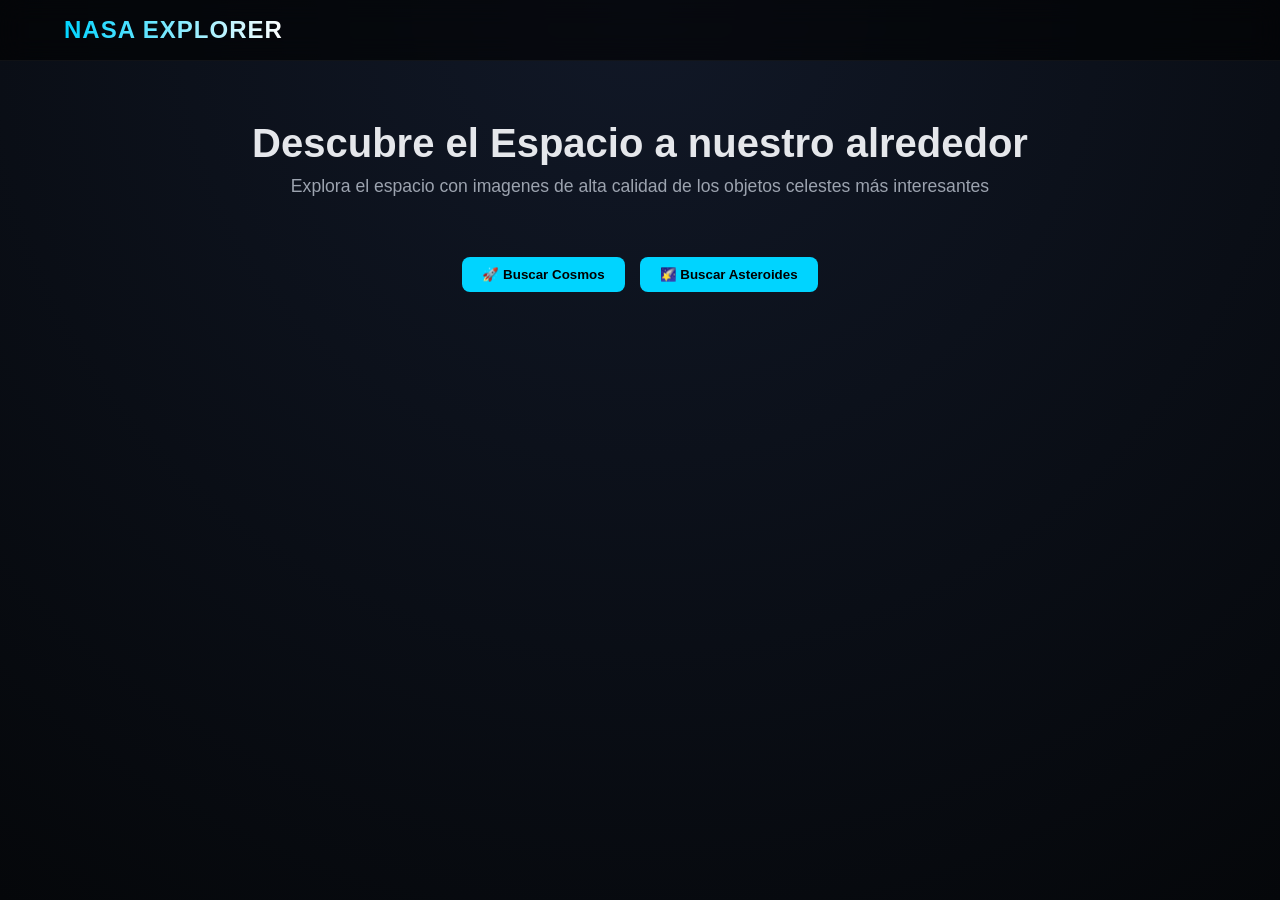
<file: index.html>
<!DOCTYPE html>
<html lang="es">
<head>
    <meta charset="UTF-8">
    <link rel="shortcut icon" href="./assets/favicon.ico" type="image/x-icon">
    <meta name="viewport" content="width=device-width, initial-scale=1.0">
    <title>NASA Space Explorer | Pro Edition</title>
    <link rel="stylesheet" href="./styles/styles.css">
</head>
<body>

<nav>
  <h1>NASA Explorer</h1>
</nav>

<section class="hero">
  <h2>Descubre el Espacio a nuestro alrededor</h2>
  <p>Explora el espacio con imagenes de alta calidad de los objetos celestes más interesantes</p>
</section>

<div class="controls">
  <a href="./pages/cosmo.html"><button class="btn btn-primary">🚀 Buscar Cosmos</button></a>
  <a href="./pages/asteroides.html"><button class="btn btn-primary" >🌠 Buscar Asteroides</button></a>
</div>

</body>
</html>
</file>
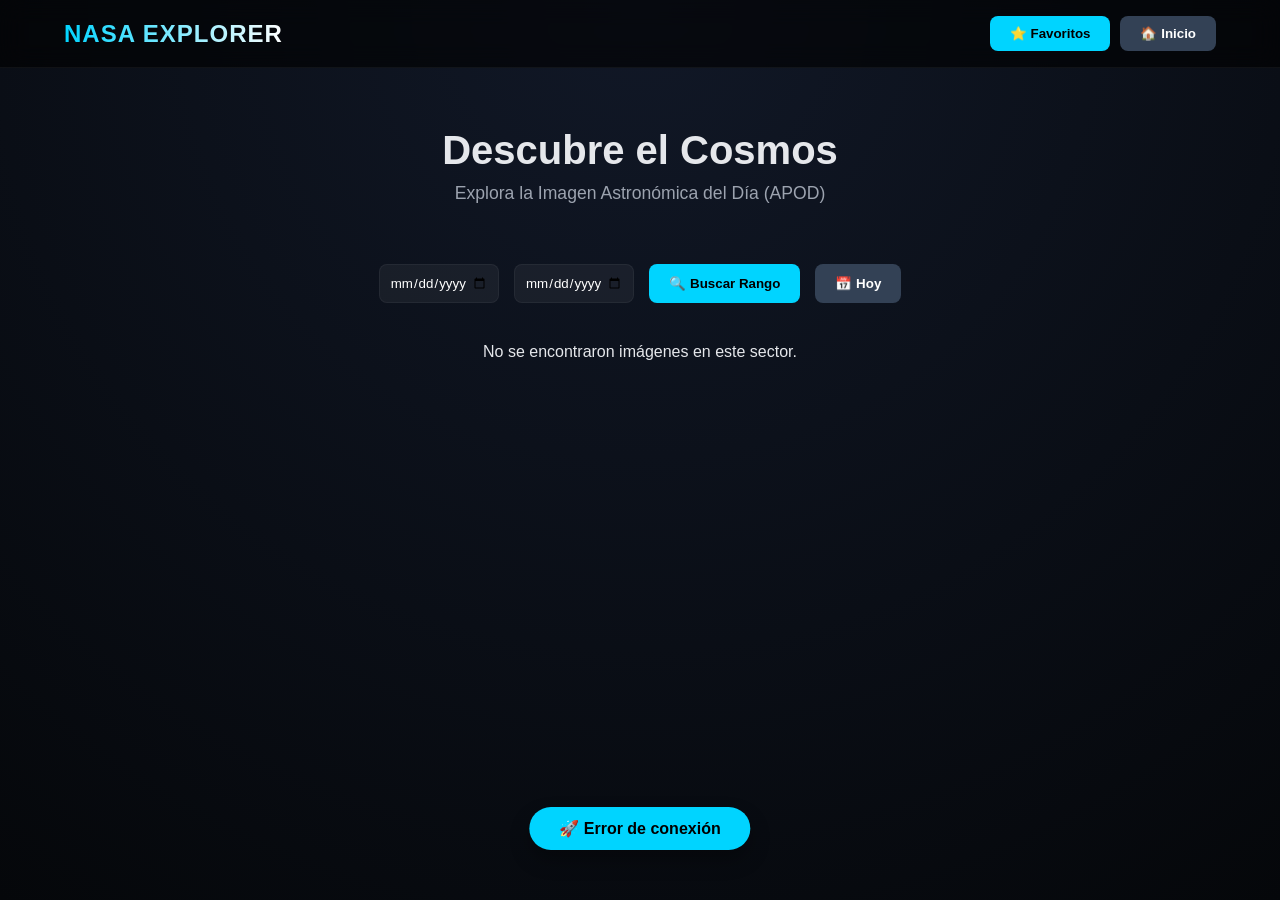
<file: pages/cosmo.html>
<!DOCTYPE html>
<html lang="es">
<head>
    <meta charset="UTF-8">
    <link rel="shortcut icon" href="../assets/favicon.ico" type="image/x-icon">
    <meta name="viewport" content="width=device-width, initial-scale=1.0">
    <title>NASA Space Explorer | Pro Edition</title>
    <link rel="stylesheet" href="../styles/cosmo.css">
    <link rel="stylesheet" href="../styles/styles.css">
</head>
<body>

<nav>
  <h1>NASA Explorer</h1>
  <div class="btn-container">
    <button class="btn btn-primary" onclick="showFavorites()">⭐ Favoritos</button>
    <a href="../index.html"><button class="btn" style="background:#334155; color:white;">🏠 Inicio</button></a>
  </div>
</nav>

<section class="hero">
  <h2>Descubre el Cosmos</h2>
  <p>Explora la Imagen Astronómica del Día (APOD)</p>
</section>

<div class="controls">
  <input type="date" id="start">
  <input type="date" id="end">
  <button class="btn btn-primary" onclick="loadRange()">🔍 Buscar Rango</button>
  <button class="btn btn-primary" style="background:#334155; color:white;" onclick="loadToday()">📅 Hoy</button>
</div>

<div id="statusContainer"></div>
<div class="gallery" id="gallery"></div>

<div class="modal" id="modal" onclick="closeModal()">
  <div class="modal-content">
    <button class="close-btn" onclick="closeModal()">✕</button>
    <div id="modalBody" class="modal-body"></div>
  </div>
</div>

<div class="toast" id="toast"></div>

<script src="../scripts/cosmo.js"></script>
</body>
</html>
</file>
<file: styles/styles.css>
:root {
    --primary: #00d4ff;
    --accent: #ff007a;
    --bg: #05070a;
    --card-bg: rgba(17, 24, 39, 0.7);
    --text: #e5e7eb;
    --glass: rgba(255, 255, 255, 0.05);
}

* {
    margin: 0;
    padding: 0;
    box-sizing: border-box;
    font-family: 'Segoe UI', Roboto, Helvetica, Arial, sans-serif;
}

body {
    background: radial-gradient(circle at top, #111827 0%, #05070a 100%);
    color: var(--text);
    min-height: 100vh;
    overflow-x: hidden;
}

/* ===== Header & Nav ===== */
nav {
    display: flex;
    justify-content: space-between;
    align-items: center;
    padding: 1rem 5%;
    background: rgba(0, 0, 0, 0.6);
    backdrop-filter: blur(12px);
    position: sticky;
    top: 0;
    z-index: 100;
    border-bottom: 1px solid var(--glass);
}

nav h1 {
    font-size: 1.5rem;
    font-weight: 800;
    background: linear-gradient(90deg, var(--primary), #fff);
    -webkit-background-clip: text;
    background-clip: text;
    -webkit-text-fill-color: transparent;
    text-transform: uppercase;
    letter-spacing: 1px;
}

.btn {
    padding: 10px 20px;
    border-radius: 8px;
    border: none;
    cursor: pointer;
    font-weight: 600;
    transition: all 0.3s ease;
    display: flex;
    align-items: center;
    gap: 8px;
}

.btn-primary { background: var(--primary); color: #000; }
.btn-primary:hover { background: #fff; transform: translateY(-2px); }

/* ===== Hero Section ===== */
.hero {
    text-align: center;
    padding: 60px 20px;
    animation: fadeIn 1s ease;
}

.hero h2 { font-size: 2.5rem; margin-bottom: 10px; }
.hero p { color: #9ca3af; font-size: 1.1rem; }

/* ===== Controls ===== */
.controls {
    display: flex;
    justify-content: center;
    flex-wrap: wrap;
    gap: 15px;
    margin-bottom: 40px;
    padding: 0 20px;
}

a{
    text-decoration: none;
}
a button:hover { background: #fff; transform: translateY(-2px); }
</file>
<file: styles/cosmo.css>
:root {
    --primary: #00d4ff;
    --accent: #ff007a;
    --bg: #05070a;
    --card-bg: rgba(17, 24, 39, 0.7);
    --text: #e5e7eb;
    --glass: rgba(255, 255, 255, 0.05);
}

* {
    margin: 0;
    padding: 0;
    box-sizing: border-box;
    font-family: 'Segoe UI', Roboto, Helvetica, Arial, sans-serif;
}

body {
    background: radial-gradient(circle at top, #111827 0%, #05070a 100%);
    color: var(--text);
    min-height: 100vh;
    overflow-x: hidden;
}

/* ===== Header & Nav ===== */
nav {
    display: flex;
    justify-content: space-between;
    align-items: center;
    padding: 1rem 5%;
    background: rgba(0, 0, 0, 0.6);
    backdrop-filter: blur(12px);
    position: sticky;
    top: 0;
    z-index: 100;
    border-bottom: 1px solid var(--glass);
}

nav h1 {
    font-size: 1.5rem;
    font-weight: 800;
    background: linear-gradient(90deg, var(--primary), #fff);
    -webkit-background-clip: text;
    background-clip: text;
    -webkit-text-fill-color: transparent;
    text-transform: uppercase;
    letter-spacing: 1px;
}

.btn {
    padding: 10px 20px;
    border-radius: 8px;
    border: none;
    cursor: pointer;
    font-weight: 600;
    transition: all 0.3s ease;
    display: flex;
    align-items: center;
    gap: 8px;
}
.btn-container{
    display: flex;
    gap: 10px;
}

.btn-primary { background: var(--primary); color: #000; }
.btn-primary:hover { background: #fff; transform: translateY(-2px); }

/* ===== Hero Section ===== */
.hero {
    text-align: center;
    padding: 60px 20px;
    animation: fadeIn 1s ease;
}

.hero h2 { font-size: 2.5rem; margin-bottom: 10px; }
.hero p { color: #9ca3af; font-size: 1.1rem; }

/* ===== Controls ===== */
.controls {
    display: flex;
    justify-content: center;
    flex-wrap: wrap;
    gap: 15px;
    margin-bottom: 40px;
    padding: 0 20px;
}

input[type="date"] {
    background: var(--glass);
    border: 1px solid var(--glass);
    color: white;
    padding: 10px;
    border-radius: 8px;
    outline: none;
}

/* ===== Gallery Grid ===== */
.gallery {
    display: grid;
    grid-template-columns: repeat(auto-fill, minmax(320px, 1fr));
    gap: 30px;
    padding: 0 5% 50px;
}

.card {
    background: var(--card-bg);
    backdrop-filter: blur(10px);
    border-radius: 20px;
    border: 1px solid var(--glass);
    overflow: hidden;
    transition: 0.4s cubic-bezier(0.175, 0.885, 0.32, 1.275);
    cursor: pointer;
    display: flex;
    flex-direction: column;
    animation: slideUp 0.6s ease forwards;
}

.card:hover {
    transform: translateY(-12px);
    border-color: var(--primary);
    box-shadow: 0 20px 40px rgba(0, 212, 255, 0.15);
}

.card-img-container {
    width: 100%;
    height: 220px;
    overflow: hidden;
}

.card img {
    width: 100%;
    height: 100%;
    object-fit: cover;
    transition: 0.5s;
}

.card:hover img { transform: scale(1.1); }

.card-content { padding: 20px; }
.card h3 { font-size: 1.1rem; margin-bottom: 8px; color: #fff; }
.card small { color: var(--primary); font-weight: bold; }

/* ===== Modal ===== */
.modal {
    position: fixed;
    inset: 0;
    background: rgba(0,0,0,0.9);
    display: flex;
    justify-content: center;
    align-items: center;
    opacity: 0;
    pointer-events: none;
    transition: 0.3s;
    z-index: 1000;
    padding: 20px;
}

.modal.active { opacity: 1; pointer-events: all; }

.modal-content {
    background: #0f172a;
    width: 100%;
    max-width: 900px;
    border-radius: 20px;
    position: relative;
    max-height: 90vh;
    overflow-y: auto;
    border: 1px solid var(--glass);
}

.modal-body { padding: 30px; }
.modal-body img { width: 100%; border-radius: 12px; margin: 20px 0; }
.close-btn {
    position: absolute;
    top: 20px;
    right: 20px;
    background: rgba(255,255,255,0.1);
    border: none;
    color: white;
    width: 40px;
    height: 40px;
    border-radius: 50%;
    cursor: pointer;
    font-size: 20px;
    z-index: 10;
}

/* ===== Animations ===== */
@keyframes fadeIn { from { opacity: 0; } to { opacity: 1; } }
@keyframes slideUp { 
    from { opacity: 0; transform: translateY(30px); } 
    to { opacity: 1; transform: translateY(0); } 
}

/* ===== Toast ===== */
.toast {
    position: fixed;
    bottom: 30px;
    left: 50%;
    transform: translateX(-50%);
    background: var(--primary);
    color: #000;
    padding: 12px 30px;
    border-radius: 50px;
    font-weight: bold;
    box-shadow: 0 10px 20px rgba(0,0,0,0.3);
    opacity: 0;
    transition: 0.4s;
    z-index: 2000;
}

.toast.show { opacity: 1; bottom: 50px; }

/* Loader */
.loader {
    text-align: center;
    padding: 50px;
    font-size: 1.2rem;
    color: var(--primary);
}
</file>
